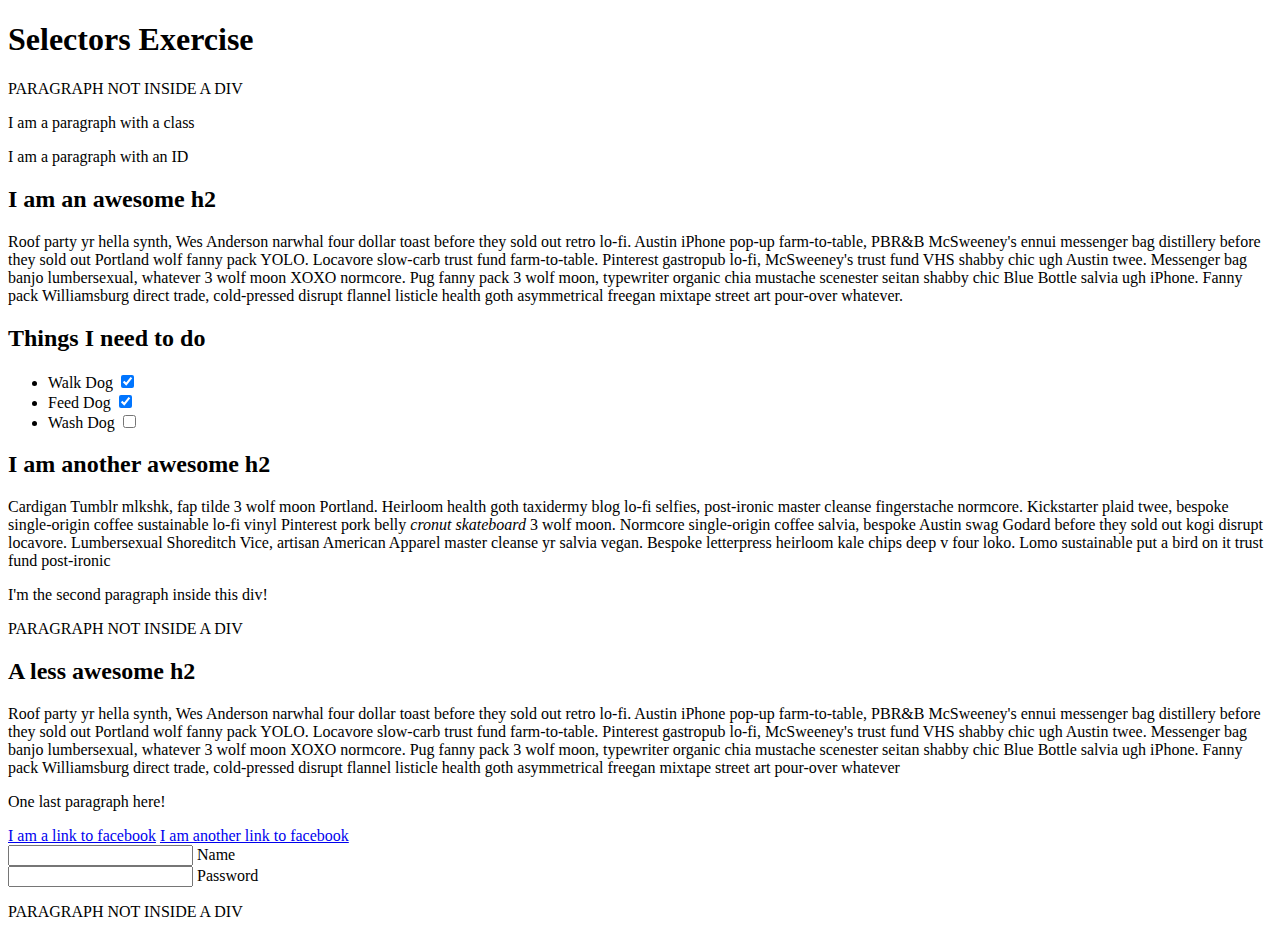
<file: css-uzduotis01/index.html>
<!DOCTYPE html>

<html lang="en">
<head>
	<meta charset="utf-8">
	<meta name="viewport" content="width=device-width, initial-scale=1">
	<title>Page Title</title>
	<link rel="stylesheet" href="assets/css/style.css">
</head>

<body>
	<h1>Selectors Exercise</h1>

	<p>PARAGRAPH NOT INSIDE A DIV</p>

	<div>
		<p class="hello">I am a paragraph with a class</p>
		<p class="special">I am a paragraph with an ID</p>

		<h2>I am an awesome h2</h2>


		<p>Roof party yr hella synth, Wes Anderson narwhal four dollar toast before they sold out retro lo-fi. Austin iPhone pop-up farm-to-table, PBR&B McSweeney's ennui messenger bag distillery before they sold out Portland wolf fanny pack YOLO. Locavore slow-carb trust fund farm-to-table. Pinterest gastropub lo-fi, McSweeney's trust fund VHS shabby chic ugh Austin twee. Messenger bag banjo lumbersexual, whatever 3 wolf moon XOXO normcore. Pug fanny pack 3 wolf moon, typewriter organic chia mustache scenester seitan shabby chic Blue Bottle salvia ugh iPhone. Fanny pack Williamsburg direct trade, cold-pressed disrupt flannel listicle health goth asymmetrical freegan mixtape street art pour-over whatever.</p>

	</div>

	<div>
		<h2>Things I need to do</h2>

		<ul>
			<li>Walk Dog <input type="checkbox" checked> </li>
			<li>Feed Dog <input type="checkbox" checked> </li>
			<li>Wash Dog <input type="checkbox"></li>
		</ul>
	</div>

	<div>
		<h2>I am another awesome h2</h2>

		<p>Cardigan Tumblr mlkshk, fap tilde 3 wolf moon Portland. Heirloom health goth taxidermy blog lo-fi selfies, post-ironic master cleanse fingerstache normcore. Kickstarter plaid twee, bespoke single-origin coffee sustainable lo-fi vinyl Pinterest pork belly <em>cronut skateboard</em> 3 wolf moon. Normcore single-origin coffee salvia, bespoke Austin swag Godard before they sold out kogi disrupt locavore. Lumbersexual Shoreditch Vice, artisan American Apparel master cleanse yr salvia vegan. Bespoke letterpress heirloom kale chips deep v four loko. Lomo sustainable put a bird on it trust fund post-ironic</p>

		<p>I'm the second paragraph inside this div!</p>
	</div>

	<p>PARAGRAPH NOT INSIDE A DIV</p>


	<div>
		<h2>A less awesome h2</h2>

		<p>Roof party yr hella synth, Wes Anderson narwhal four dollar toast before they sold out retro lo-fi. Austin iPhone pop-up farm-to-table, PBR&B McSweeney's ennui messenger bag distillery before they sold out Portland wolf fanny pack YOLO. Locavore slow-carb trust fund farm-to-table. Pinterest gastropub lo-fi, McSweeney's trust fund VHS shabby chic ugh Austin twee. Messenger bag banjo lumbersexual, whatever 3 wolf moon XOXO normcore. Pug fanny pack 3 wolf moon, typewriter organic chia mustache scenester seitan shabby chic Blue Bottle salvia ugh iPhone. Fanny pack Williamsburg direct trade, cold-pressed disrupt flannel listicle health goth asymmetrical freegan mixtape street art pour-over whatever</p>

		<p>One last paragraph here!</p>

		<a href="https://www.facebook.com">I am a link to facebook</a>
		<a href="https://www.facebook.com">I am another link to facebook</a>
		<br>

		<input type="text" name="name" /><label> Name</label><br/>
		<input type="password" name="password" /><label> Password</label><br/>

	</div>

	<p>PARAGRAPH NOT INSIDE A DIV</p>

</body>
</html>
</file>
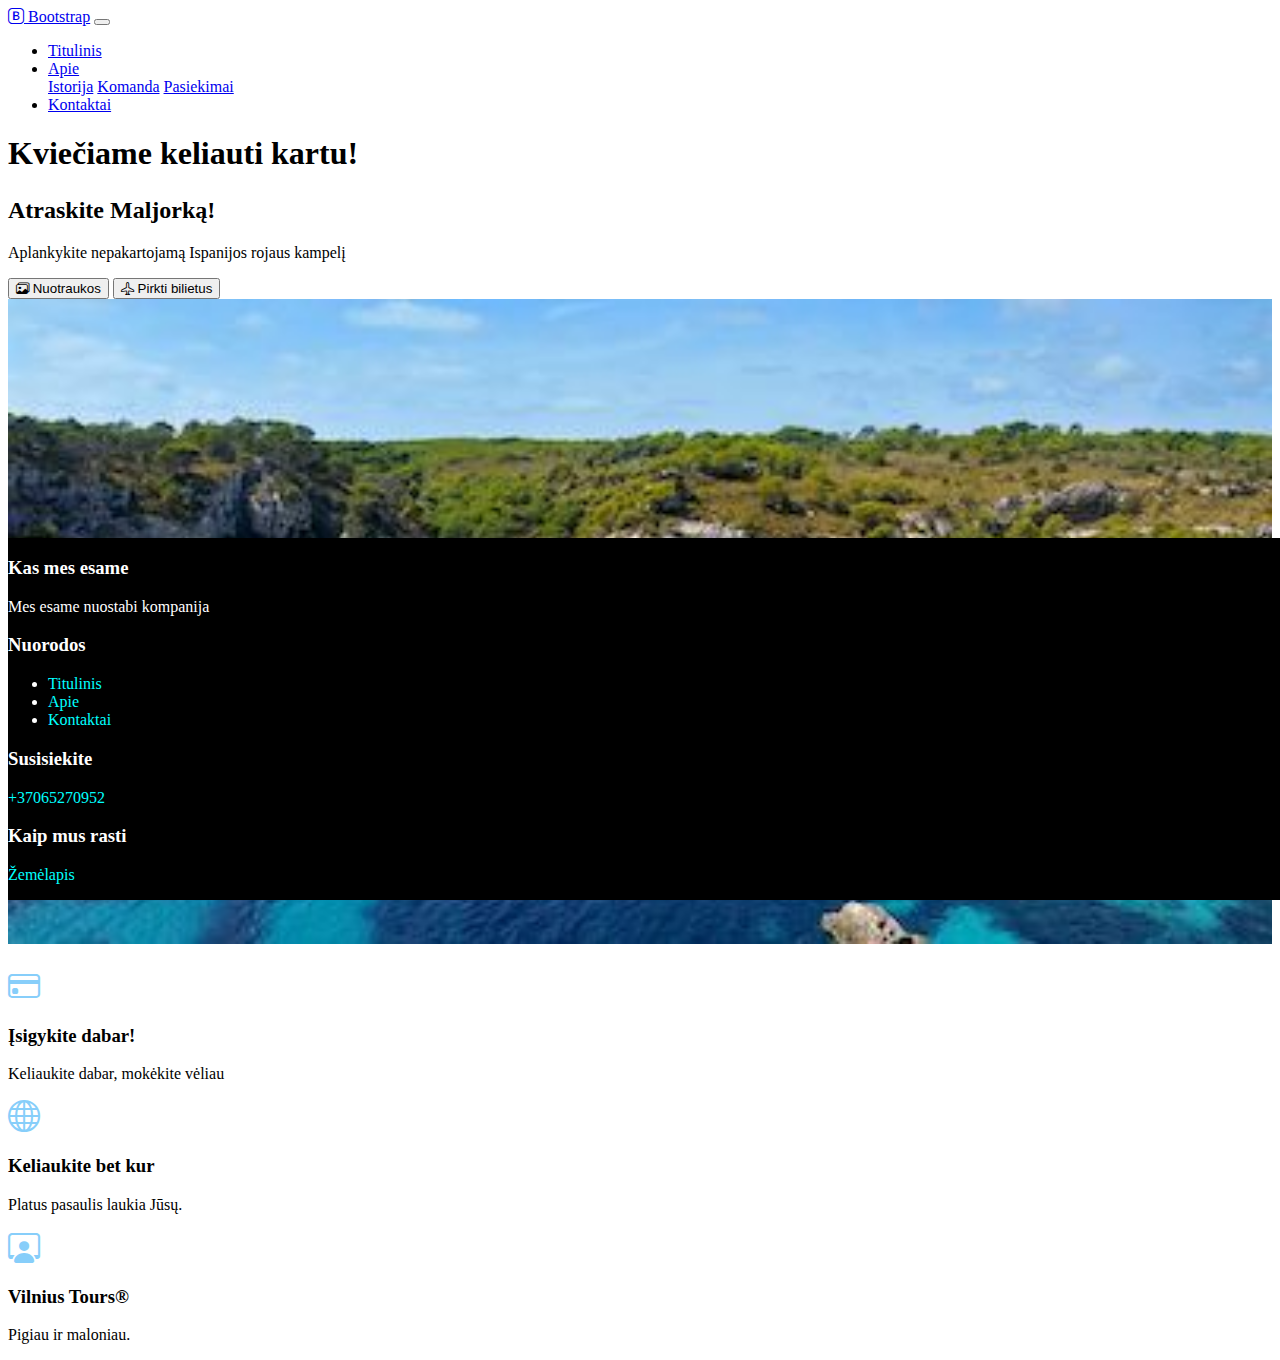
<file: d04/maljorka-galutinis/index.html>
<!DOCTYPE html>
<html lang="en">
<head>
    <meta charset="UTF-8">
    <meta http-equiv="X-UA-Compatible" content="IE=edge">
    <meta name="viewport" content="width=device-width, initial-scale=1.0">
    <link href="https://cdn.jsdelivr.net/npm/bootstrap@5.3.0-alpha1/dist/css/bootstrap.min.css" rel="stylesheet" integrity="sha384-GLhlTQ8iRABdZLl6O3oVMWSktQOp6b7In1Zl3/Jr59b6EGGoI1aFkw7cmDA6j6gD" crossorigin="anonymous">
    <link rel="stylesheet" href="https://cdn.jsdelivr.net/npm/bootstrap-icons@1.10.3/font/bootstrap-icons.css">
    <link rel="stylesheet" href="css/main.css">
    <script src="https://cdn.jsdelivr.net/npm/bootstrap@5.3.0-alpha1/dist/js/bootstrap.bundle.min.js" integrity="sha384-w76AqPfDkMBDXo30jS1Sgez6pr3x5MlQ1ZAGC+nuZB+EYdgRZgiwxhTBTkF7CXvN" crossorigin="anonymous" defer></script>
    <title>Keliaukime kartu</title>
</head>
<body>
    <nav class="navbar navbar-expand-md navbar-light bg-light">
        <div class="container">
            <a class="navbar-brand" href="/"><i class="bi bi-bootstrap"></i> Bootstrap</a>
            <button class="navbar-toggler" data-bs-toggle="collapse" data-bs-target="#navbarNavDropdown" aria-controls="navbarNavDropdown" aria-expanded="false" aria-label="Toggle navigation">
              <span class="navbar-toggler-icon"></span>
            </button>
            <div class="collapse navbar-collapse" id="navbarNavDropdown">
              <ul class="navbar-nav">
                <li class="nav-item active"><a class="nav-link" href="#">Titulinis</a></li>
                <li class="nav-item dropdown">
                  <a class="nav-link dropdown-toggle" href="#" id="navbarDropdownMenuLink" data-bs-toggle="dropdown" aria-haspopup="true" aria-expanded="false">Apie</a>
                  <div class="dropdown-menu" aria-labelledby="navbarDropdownMenuLink">
                    <a class="dropdown-item" href="#">Istorija</a>
                    <a class="dropdown-item" href="#">Komanda</a>
                    <a class="dropdown-item" href="#">Pasiekimai</a>
                  </div>
                </li>
                <li class="nav-item"><a class="nav-link" href="#">Kontaktai</a></li>
              </ul>
            </div>
        </div>
    </nav>
    <div class="container">
        <div class="row">
            <div class="col-md-12">
                <h1>Kviečiame keliauti kartu!</h1>
            </div>           
        </div>
        <div class="row card card-body bg-light">
            <div class="col-md-8">
                <h2>Atraskite Maljorką!</h2>
                <p class="lead">Aplankykite nepakartojamą Ispanijos rojaus kampelį</p>
                <button class="btn btn-lg btn-info"><i class="bi bi-images"></i> Nuotraukos</button>
                <button class="btn btn-lg btn-danger"><i class="bi bi-airplane"></i> Pirkti bilietus</button>
            </div>
            <div class="col-md-4 d-none d-md-block">
                <img src="images/mallorca.jpeg" alt="Stunning Mallorca">
            </div>
        </div>
        <div class="row features">
            <div class="col-sm-4 col-12 text-center">
                <i class="bi bi-credit-card"></i> 
                <h3>Įsigykite dabar!</h3>
                <p>Keliaukite dabar, mokėkite vėliau</p>
            </div>
            <div class="col-sm-4 col-6 text-center">
                <i class="bi bi-globe"></i> 
                <h3>Keliaukite bet kur</h3>
                <p>Platus pasaulis laukia Jūsų.</p>                
            </div>
            <div class="col-sm-4 col-6 text-center">
                <i class="bi bi-person-workspace"></i> 
                <h3>Vilnius Tours&reg;</h3>
                <p>Pigiau ir maloniau.</p>                
            </div>
        </div>
    </div>
    <div class="container-fluid footer">
        <div class="container">
            <div class="row">
                <div class="col">
                    <h3>Kas mes esame</h3>
                    <p>Mes esame nuostabi kompanija</p>
                </div>
                <div class="col">
                    <h3>Nuorodos</h3>
                    <ul class="list-unstyled">
                        <li><a href="index.html">Titulinis</a></li>
                        <li><a href="apie.html">Apie</a></li>
                        <li><a href="kontaktai.html">Kontaktai</a></li>
                    </ul>
                </div>
                <div class="col">
                    <h3>Susisiekite</h3>
                    <p><a href="tel:0037065270952">+37065270952</a></p>
                </div>
                <div class="col">
                    <h3>Kaip mus rasti</h3>
                    <p><a href="https://maps.google.com" target="_blank">Žemėlapis</a></p>
                </div>
            </div>
        </div>
    </div>
</body>
</html>
</file>
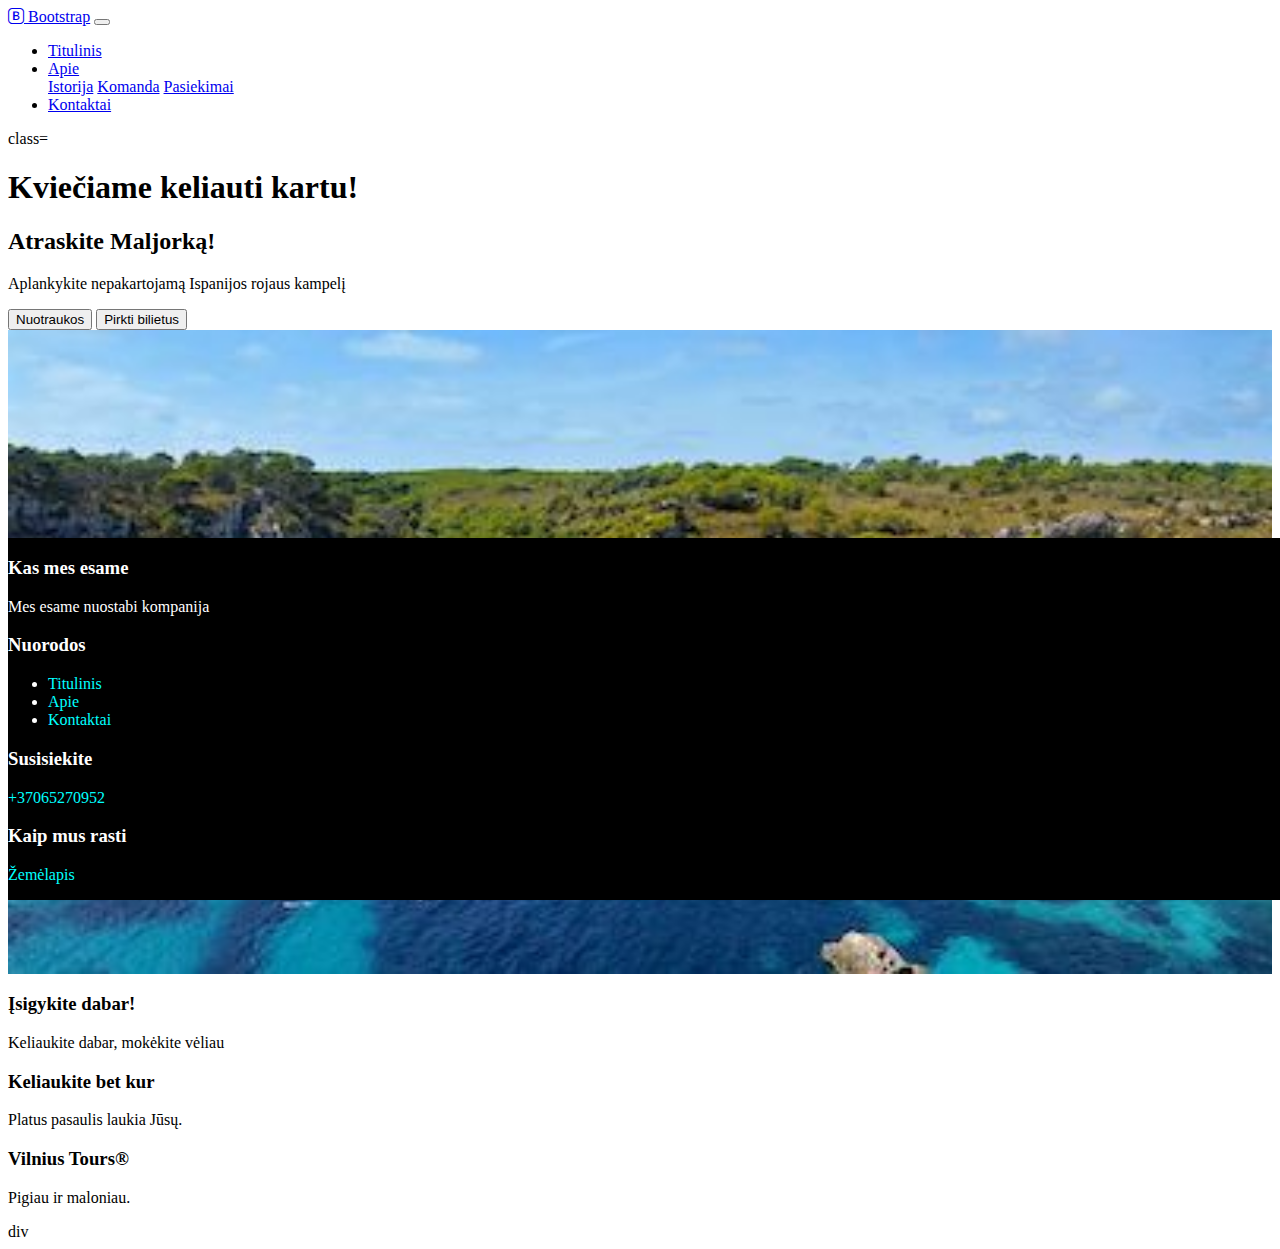
<file: d04/maljorka-pradinis/index.html>
<!DOCTYPE html>
<html lang="en">
<head>
    <meta charset="UTF-8">
    <meta http-equiv="X-UA-Compatible" content="IE=edge">
    <meta name="viewport" content="width=device-width, initial-scale=1.0">
    <link href="https://cdn.jsdelivr.net/npm/bootstrap@5.3.0-alpha1/dist/css/bootstrap.min.css" rel="stylesheet" integrity="sha384-GLhlTQ8iRABdZLl6O3oVMWSktQOp6b7In1Zl3/Jr59b6EGGoI1aFkw7cmDA6j6gD" crossorigin="anonymous">
    <link rel="stylesheet" href="https://cdn.jsdelivr.net/npm/bootstrap-icons@1.10.3/font/bootstrap-icons.css">
    <link rel="stylesheet" href="css/main.css">
    <script src="https://cdn.jsdelivr.net/npm/bootstrap@5.3.0-alpha1/dist/js/bootstrap.bundle.min.js" integrity="sha384-w76AqPfDkMBDXo30jS1Sgez6pr3x5MlQ1ZAGC+nuZB+EYdgRZgiwxhTBTkF7CXvN" crossorigin="anonymous"></script>
    <title>Keliaukime kartu</title>
</head>
<body>
    <nav class="navbar navbar-expand-md navbar-light bg-light">
        <div class="container">
            <a class="navbar-brand" href="/"><i class="bi bi-bootstrap"></i> Bootstrap</a>
            <button class="navbar-toggler" data-bs-toggle="collapse" data-bs-target="#navbarNavDropdown" aria-controls="navbarNavDropdown" aria-expanded="false" aria-label="Toggle navigation">
              <span class="navbar-toggler-icon"></span>
            </button>
            <div class="collapse navbar-collapse" id="navbarNavDropdown">
              <ul class="navbar-nav">
                <li class="nav-item active"><a class="nav-link" href="#">Titulinis</a></li>
                <li class="nav-item dropdown">
                  <a class="nav-link dropdown-toggle" href="#" id="navbarDropdownMenuLink" data-bs-toggle="dropdown" aria-haspopup="true" aria-expanded="false">Apie</a>
                  <div class="dropdown-menu" aria-labelledby="navbarDropdownMenuLink">
                    <a class="dropdown-item" href="#">Istorija</a>
                    <a class="dropdown-item" href="#">Komanda</a>
                    <a class="dropdown-item" href="#">Pasiekimai</a>
                  </div>
                </li>
                <li class="nav-item"><a class="nav-link" href="#">Kontaktai</a></li>
              </ul>
            </div>
        </div>
    </nav>
    <div class="container">
        <div class="row">
        <div> class=<col-md-12>
            <h1>Kviečiame keliauti kartu!</h1>
        </div>
    </div>
    <div class="rowcard-body bg-light">
    <div class="col-md-8"></div>
    <h2>Atraskite Maljorką!</h2>
    <p>Aplankykite nepakartojamą Ispanijos rojaus kampelį</p>
    <button class="btn-lg-info">Nuotraukos</button>
    <button class="btn-lg-danger">Pirkti bilietus</button>
    </div>  
    <div class="col-md-4 d-none d-md-block">
        <img src="images/mallorca.jpeg" alt="Stunning Mallorca">
    </div> 
</div>
<div class="row features">
    <div class="col-sm-4 col-12 text-center">
        <h3>Įsigykite dabar!</h3>
        <p>Keliaukite dabar, mokėkite vėliau</p>
    </div>
</div>
<div class="col-sm-4 col-6 text-center">
    <h3>Keliaukite bet kur</h3>
    <p>Platus pasaulis laukia Jūsų.</p>
</div>
<div class="col-sm-4 col-6 text-center">
    <h3>Vilnius Tours&reg;</h3>
    <p>Pigiau ir maloniau.</p>
     </div>  
   </div>
   </body>div
</div>
<div class="container-fluid footer">
    <div class="container">
        <div class="row">
            <div class="col">
                <h3>Kas mes esame</h3>
                <p>Mes esame nuostabi kompanija</p>
            </div>
            <div class="col">
                <h3>Nuorodos</h3>
                <ul class="list-unstyled">
                    <li><a href="index.html">Titulinis</a></li>
                    <li><a href="apie.html">Apie</a></li>
                    <li><a href="kontaktai.html">Kontaktai</a></li>
                </ul>
            </div>
            <div class="col">
                <h3>Susisiekite</h3>
                <p><a href="tel:0037065270952">+37065270952</a></p>
            </div>
            <div class="col">
                <h3>Kaip mus rasti</h3>
                <p><a href="https://maps.google.com" target="_blank">Žemėlapis</a></p>
            </div>
        </div>
    </div>

</body>
</html>
</file>
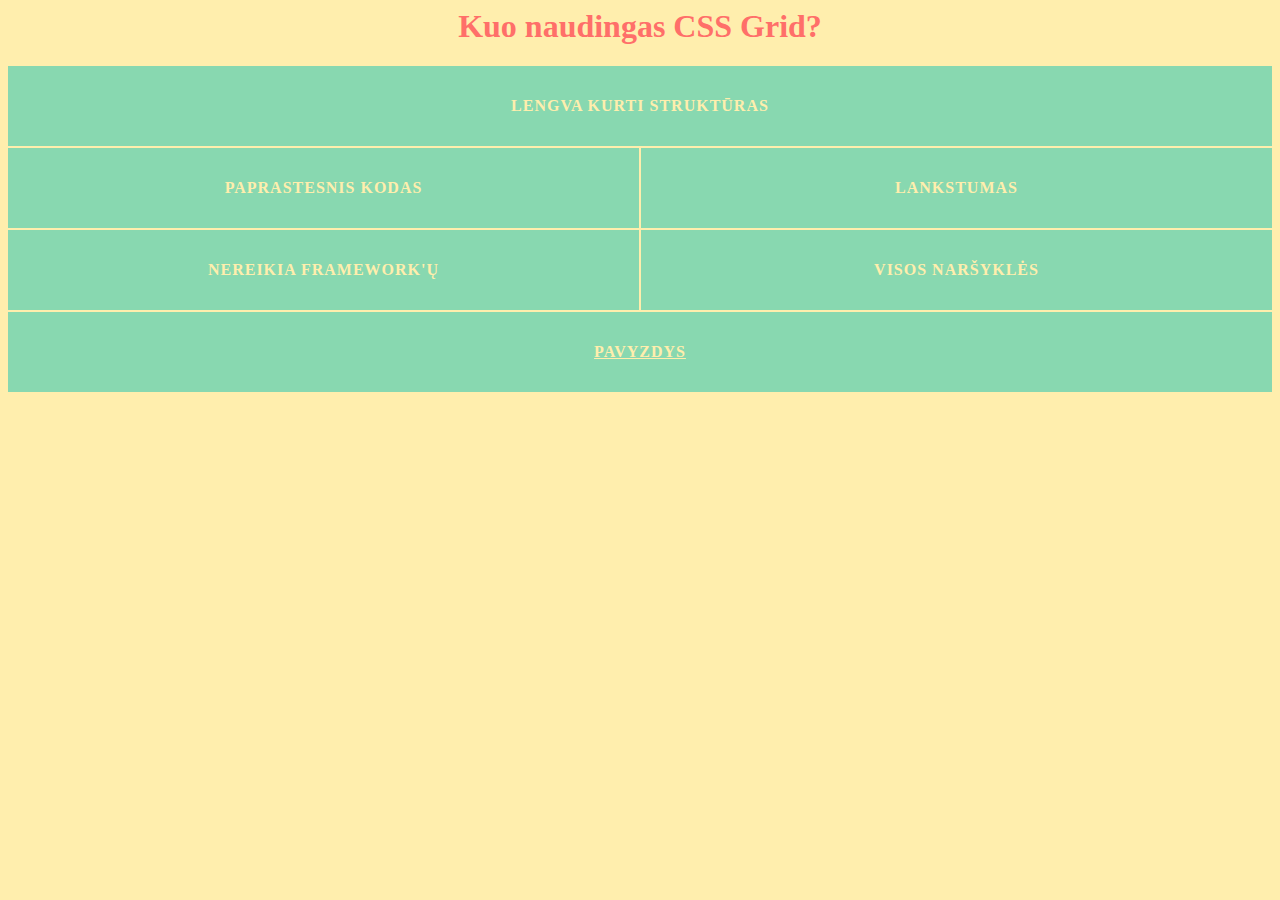
<file: d04/css-grid/01intro/index.html>
<html>
    <head>
        <link rel="stylesheet" href="style.css">
    </head>
    <body>
        <h1>Kuo naudingas CSS Grid?</h1>
        <ul class="list">
            <li>Lengva kurti struktūras</li>
            <li>Paprastesnis kodas</li>
            <li>Lankstumas</li>
            <li>Nereikia framework'ų</li>
            <li>Visos naršyklės</li>
            <li><a href="pvz.html">Pavyzdys</a></li>
        </ul>
    </body>
</html>
</file>
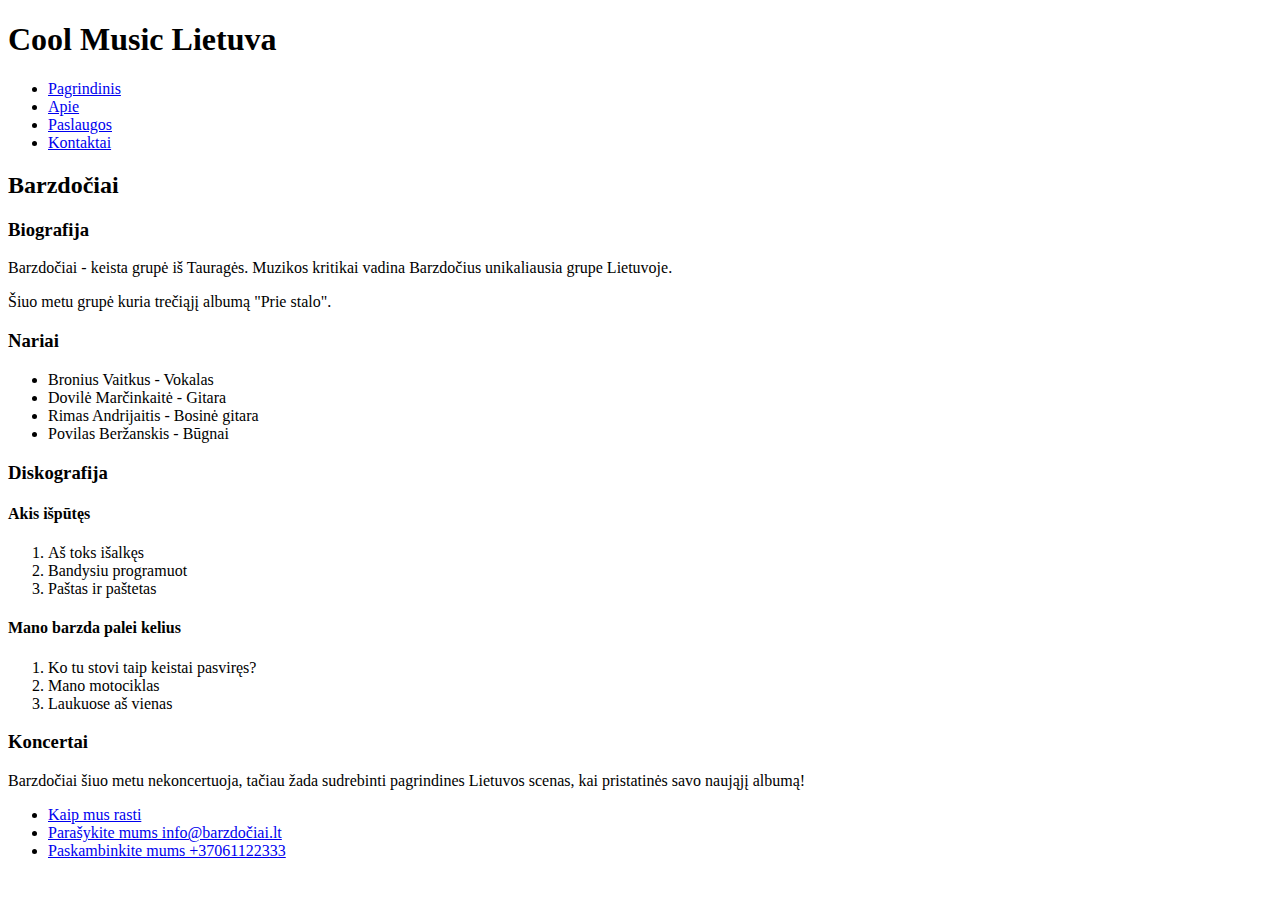
<file: d02/uzduotis01.html>
<!--Užduotis 1: Jus įdarbino muzikos įrašų agentūra Cool Music Lietuva. Kol kas jie turi tik 2 grupes, tačiau jie auga, tad pradėkim. 

1. Teisingai užrašyk doctype, head ir body dalis - įsitikink, kad jų atidarymas ir uždarymas yra teisingose vietose.

2. head dalyje užrašyk charset, viewport, title, description žymes. 

3. Cool Music Lietuva - įmonės pavadinimas yra svarbiausias tekstas šiam puslapiui. Panaudok atitinkamą žymę šiam pavadinimui. Grupės Barzdočiai pavadinimas yra antras pagal svarbą tekstas. Panaudok atitinkamą žymę šiam pavadinimui.

4. Dalys Biografija, Nariai, Diskografija ir Koncertai yra trečios pagal svarbą. Panaudok atitinkamą žymę šiems pavadinimams. Grupė išleido du albumus: Akis išpūtęs ir Mano barzda palei kelius. Pažymėk jų pavadinimus h4 žyme.

5. Panaudok teisingą žymę dviem biografijos paragrafams bei paragrafui apie koncertus. 

6. Panaudok teisingas žymes grupės narių sąrašui ir dainų sąrašams abiejuose albumuose.

Užduotis 2: įsivaizduok, kad mūsų root kataloge yra keturi failai: index.html, apie.html, paslaugos.html ir kontaktai.html 

7. Tarp įmonės ir grupės pavadinimų sukurk nuorodas kiekvienam iš šių puslapių, kad jie atsidarytų tam pačiam lange. Šias nuorodas įtrauk į ul sąrašą.

8. Puslapio apačioje sukurk nuorodą į maps.google.com, kuri atsidarytų naujam lange. Nuorodos tekstas turėtų būti: Kaip mus rasti

9. Užrašyk nuorodą į el. paštą info@barzdociai.lt

10. Užrašyk telefono numerį 861122333 taip, kad paspaudus šią nuorodą telefone būtų galima paskambinti. -->
<!DOCTYPE html>
<html lang="">

<head>
    <meta charset="utf-8">
    <meta name="viewport" content="width=device-width, initial-scale=1.0">
    <title>Grupė - Barzdočiai</title>
    <link rel="stylesheet" href="css/style.css">
</head>

<body>
    <h1>Cool Music Lietuva</h1>

    <nav>
        <ul>
            <li><a href="index.html">Pagrindinis</a></li>
            <li><a href="apie.html">Apie</a></li>
            <li><a href="paslaugos.html">Paslaugos</a></li>
            <li><a href="contacts.html">Kontaktai</a></li>
        </ul>
    </nav>
    
    <h2>Barzdočiai</h2>

    <h3>Biografija</h3>

    <p>Barzdočiai - keista grupė iš Tauragės. Muzikos kritikai vadina Barzdočius unikaliausia grupe Lietuvoje.</p>

    <p>Šiuo metu grupė kuria trečiąjį albumą "Prie stalo".</p>



    <h3>Nariai</h3>

    <ul>
        <li>Bronius Vaitkus - Vokalas</li>
        <li>Dovilė Marčinkaitė - Gitara</li>
        <li>Rimas Andrijaitis - Bosinė gitara</li>
        <li>Povilas Beržanskis - Būgnai</li>
    </ul>

    <h3>Diskografija</h3>

    <h4>Akis išpūtęs</h4>

    <ol start=1>
        <li>Aš toks išalkęs</li>
        <li>Bandysiu programuot</li>
        <li>Paštas ir paštetas</li>
    </ol>

    <h4>Mano barzda palei kelius</h4>

    <ol start=1>
        <li>Ko tu stovi taip keistai pasviręs?</li>
        <li>Mano motociklas</li>
        <li>Laukuose aš vienas</li>
    </ol>

    <h3>Koncertai</h3>

    <p>Barzdočiai šiuo metu nekoncertuoja, tačiau žada sudrebinti pagrindines Lietuvos scenas, kai pristatinės savo naująjį
        albumą!</p>
    
    <nav>
        <ul id="contacts">
            <li><a href="http://maps.google.com"target="_blank">Kaip mus rasti</a></li>
            <li><a href="mailto:info@barzdociai.lt">Parašykite mums info@barzdočiai.lt</a></li>
            <li><a href="tel. +37061122333.html">Paskambinkite mums +37061122333</a></li>
        </ul>
    </nav>
</body>

</html>
</file>
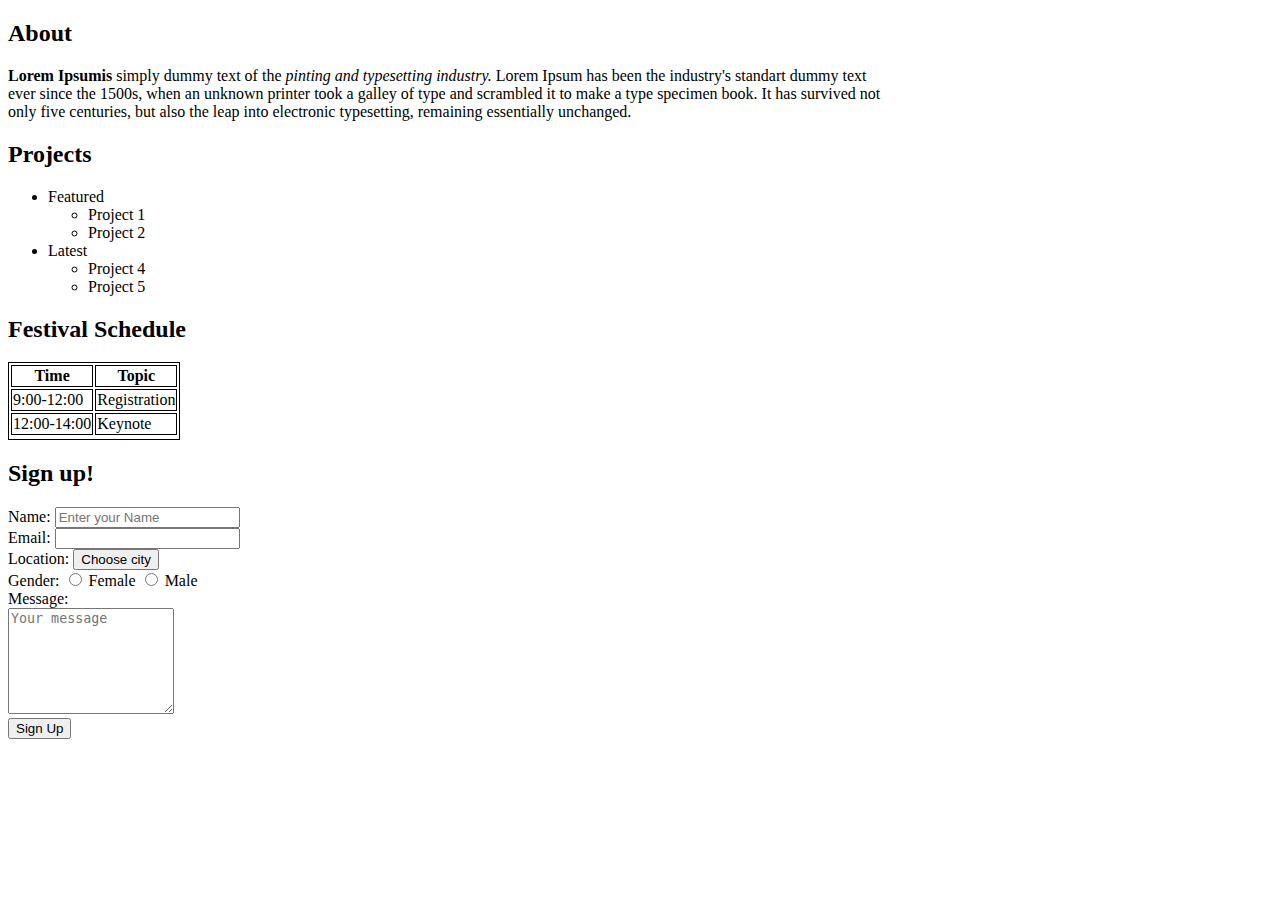
<file: d02/uzduotis02.html>
<!DOCTYPE html>
<html lang="en">
<head>
    <meta charset="UTF-8">
    <meta http-equiv="X-UA-Compatible" content="IE=edge">
    <meta name="viewport" content="width=device-width, initial-scale=1.0">
    <title>Vilnius Coding School</title>
    <style>
        table, th, td {
          border: 1px solid black;
        }
        </style>
</head>
<body>
    <!--Description start-->
    <h2>About</h2>
    <div>
        <p><b>Lorem Ipsumis</b> simply dummy text of the <i>pinting and typesetting industry.</i> Lorem Ipsum has been the industry's standart dummy text <br>
          ever since the 1500s, when an unknown printer took a galley of type and scrambled it to make a type specimen book. It has survived not <br>
          only five centuries, but also the leap into electronic typesetting, remaining essentially unchanged.</p>
    </div>

    <!--Description end-->

    <h2>Projects</h2>
    <ul>
        <li>Featured</li>
        <ul>
            <li>Project 1</li>
            <li>Project 2</li>
        </ul>
        <li>Latest</li>
        <ul>
            <li>Project 4</li>
            <li>Project 5</li>
        </ul>
    </ul>
    
        
    <h2>Festival Schedule</h2>
    
       
        <table>
          <tr>
            <th>Time</th> 
              
            <th>Topic</th> 
            
          </tr>
          <tr>
            <td>9:00-12:00</td>  
            <td>Registration</td>      
          </tr>  
          <tr>
            <td>12:00-14:00</td>
            <td>Keynote</td>
          </tr>
          <tr>
          </tr>
        </table>

    <h2>Sign up!</h2>
    <form>
        
    Name: <input type="text" name="name" placeholder="Enter your Name"> <br>
    Email: <input type="text" name="email" plaeceholder="Enter your Email"><br>
    Location: <input type="button" value="Choose city" placeholder="Choose city" size="10">
    <br>
    Gender: <input type="radio" id="moteris" name="moteris" value="Female">
    <label for="moteris"> Female</label>
    <input type="radio" name="gender" value="Male"> Male<br>
    Message: <br>
    <textarea name="message" placeholder="Your message" style="width:160px; height: 100px;"></textarea><br>
    <input type="button" value="Sign Up">

        

    
    </form>
</body>
</html>
</file>
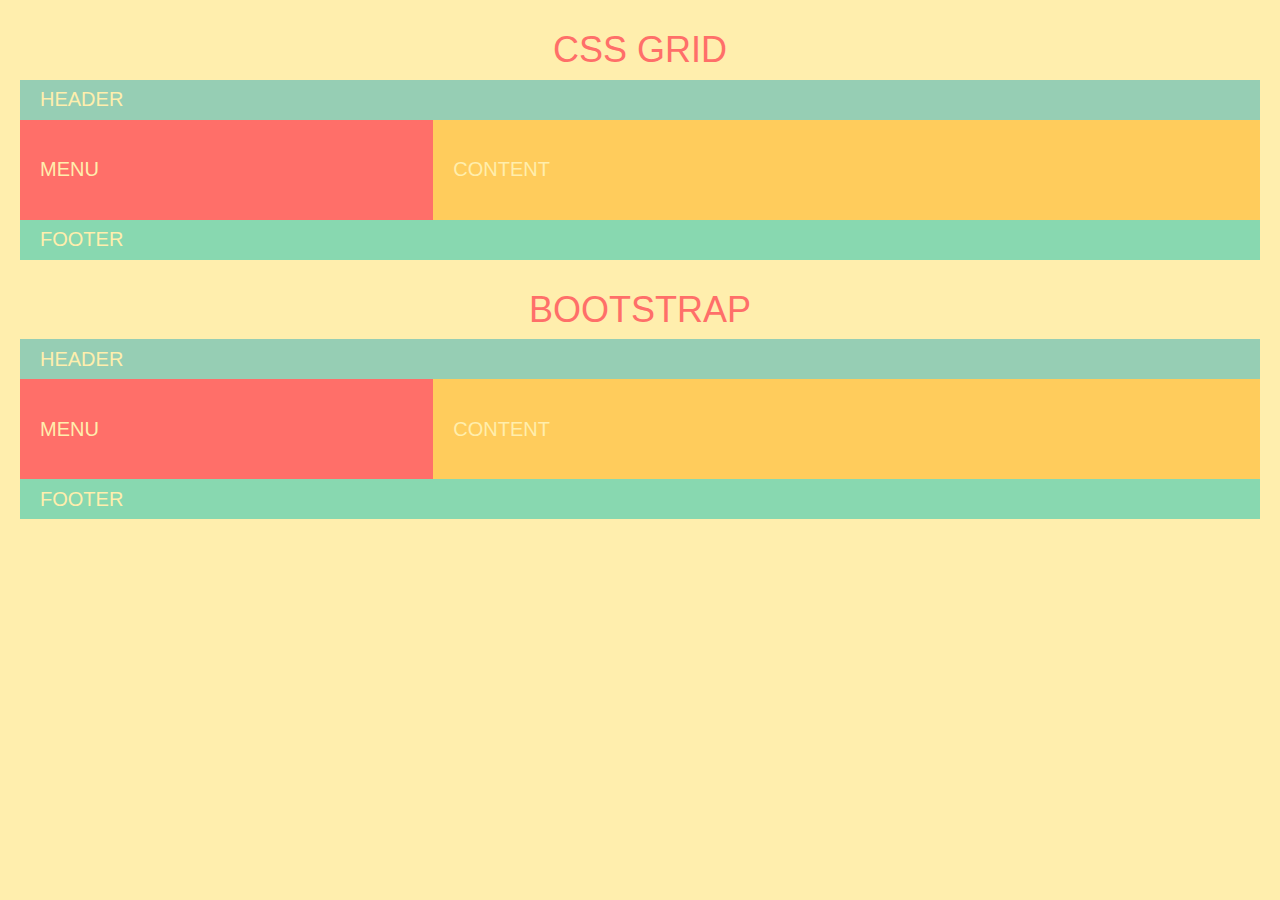
<file: d04/css-grid/01intro/pvz.html>
<html>
    <head>
        <link rel="stylesheet" href="basic.css">
        <link rel="stylesheet" href="pvz.css">
        <link rel="stylesheet" href="https://maxcdn.bootstrapcdn.com/bootstrap/3.3.7/css/bootstrap.min.css">
        <script src="https://ajax.googleapis.com/ajax/libs/jquery/3.2.1/jquery.min.js"></script>
        <script src="https://maxcdn.bootstrapcdn.com/bootstrap/3.3.7/js/bootstrap.min.js"></script>
    </head>
    <body>
        
        <!-- CSS Grid -->
        <h1 class="title">CSS Grid</h1>
        <div class="wrapper">
            <div class="header">Header</div>
            <div class="menu">Menu</div>
            <div class="content">Content</div>
            <div class="footer">Footer</div>
        </div>
    
        <!-- Bootstrap -->
        <h1 class="title">Bootstrap</h1>
        <div class="row">
            <div class="col-xs-12 header">
                Header
            </div>
        </div>
        <div class="row">
            <div class="col-xs-4 menu">
                Menu
            </div>
            <div class="col-xs-8 content">
                Content
            </div>
        </div>
        <div class="row">
            <div class="col-xs-12 footer">
                Footer
            </div>
        </div>

    </body>
</html>
</file>
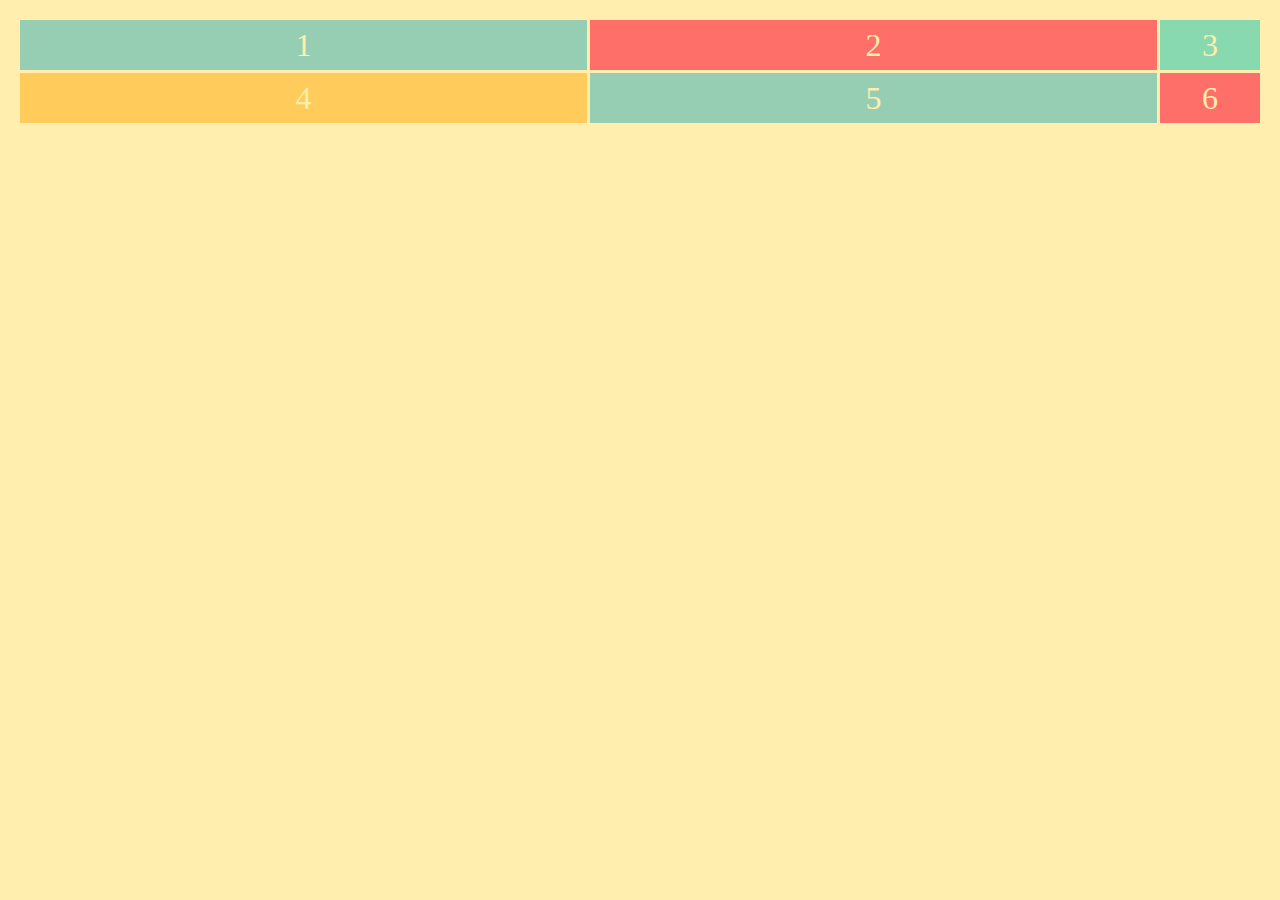
<file: d04/css-grid/02paskaita/1.html>
<html>
    <head>
        <link rel="stylesheet" href="1.css">
        <style>
            .container {
                display:grid;
                grid-template-columns:auto auto 100px;
                grid-template-rows:50px 50px;
                grid-gap:3px;
            }
        </style>
    </head>
    <body>
        <div class="container">
            <div>1</div>
            <div>2</div>
            <div>3</div>
            <div>4</div>
            <div>5</div>
            <div>6</div>
        </div>
    </body>
</html>
</file>
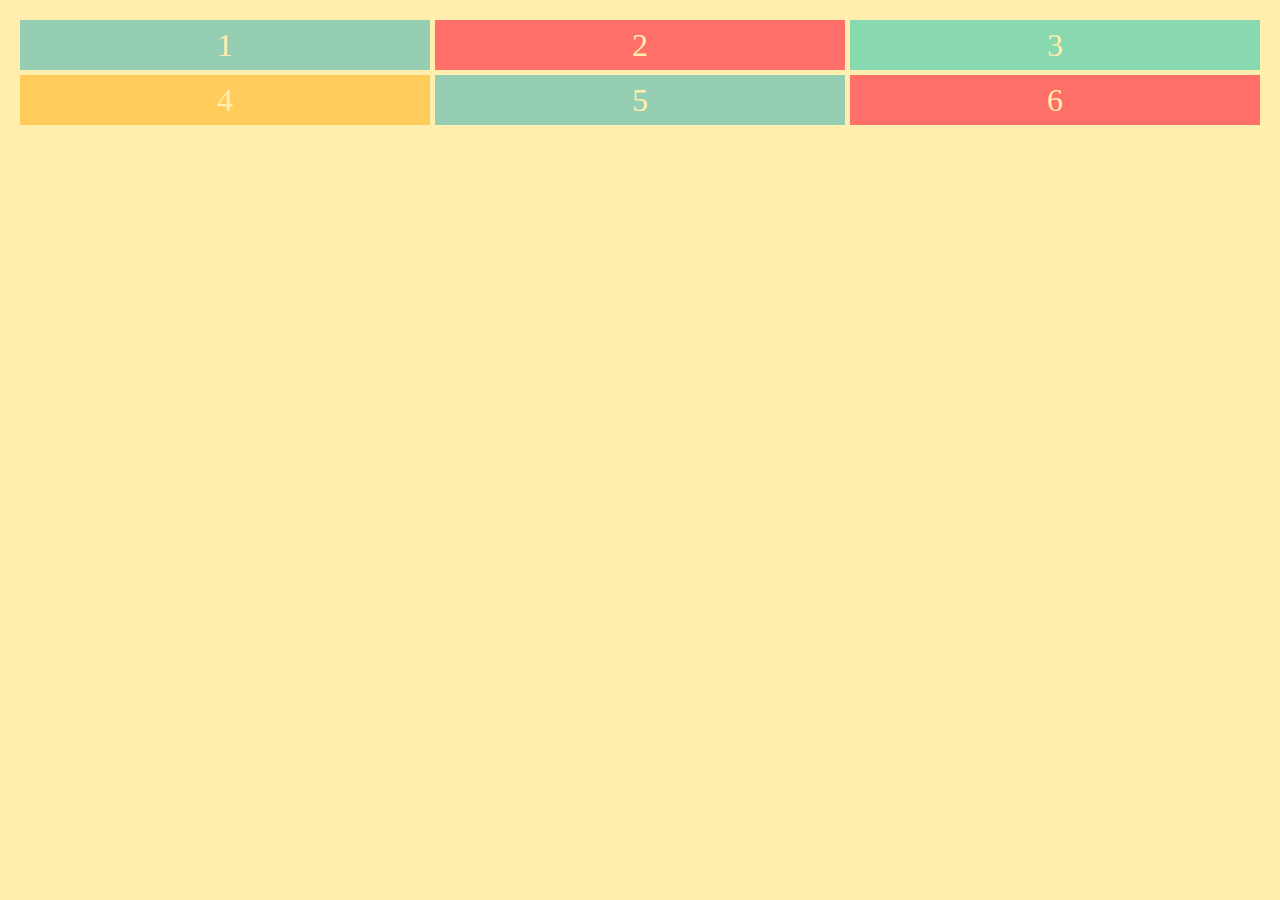
<file: d04/css-grid/02paskaita/2.html>
<html>
    <head>
        <link rel="stylesheet" href="1.css">
        <link rel="stylesheet" href="2.css">
    </head>
    <body>
        <div class="container">
            <div>1</div>
            <div>2</div>
            <div>3</div>
            <div>4</div>
            <div>5</div>
            <div>6</div>
        </div>
    </body>
</html>
</file>
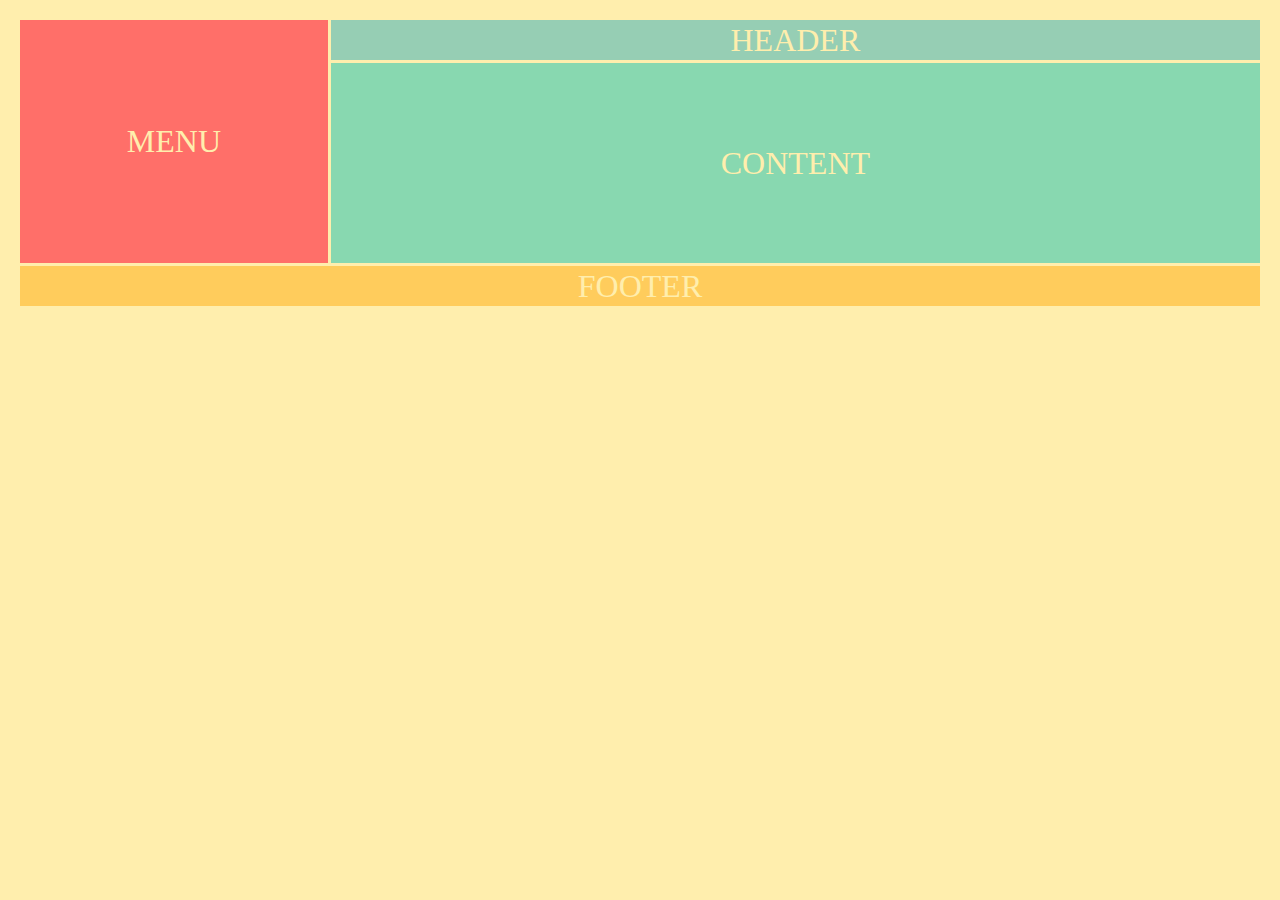
<file: d04/css-grid/02paskaita/3.html>
<html>
    <head>
        <link rel="stylesheet" href="1.css">
        <link rel="stylesheet" href="3.css">
    </head>
    <body>
        <div class="container">
            <div class="header">Header</div>
            <div class="menu">Menu</div>
            <div class="content">Content</div>
            <div class="footer">Footer</div>
        </div>
    </body>
</html>
</file>
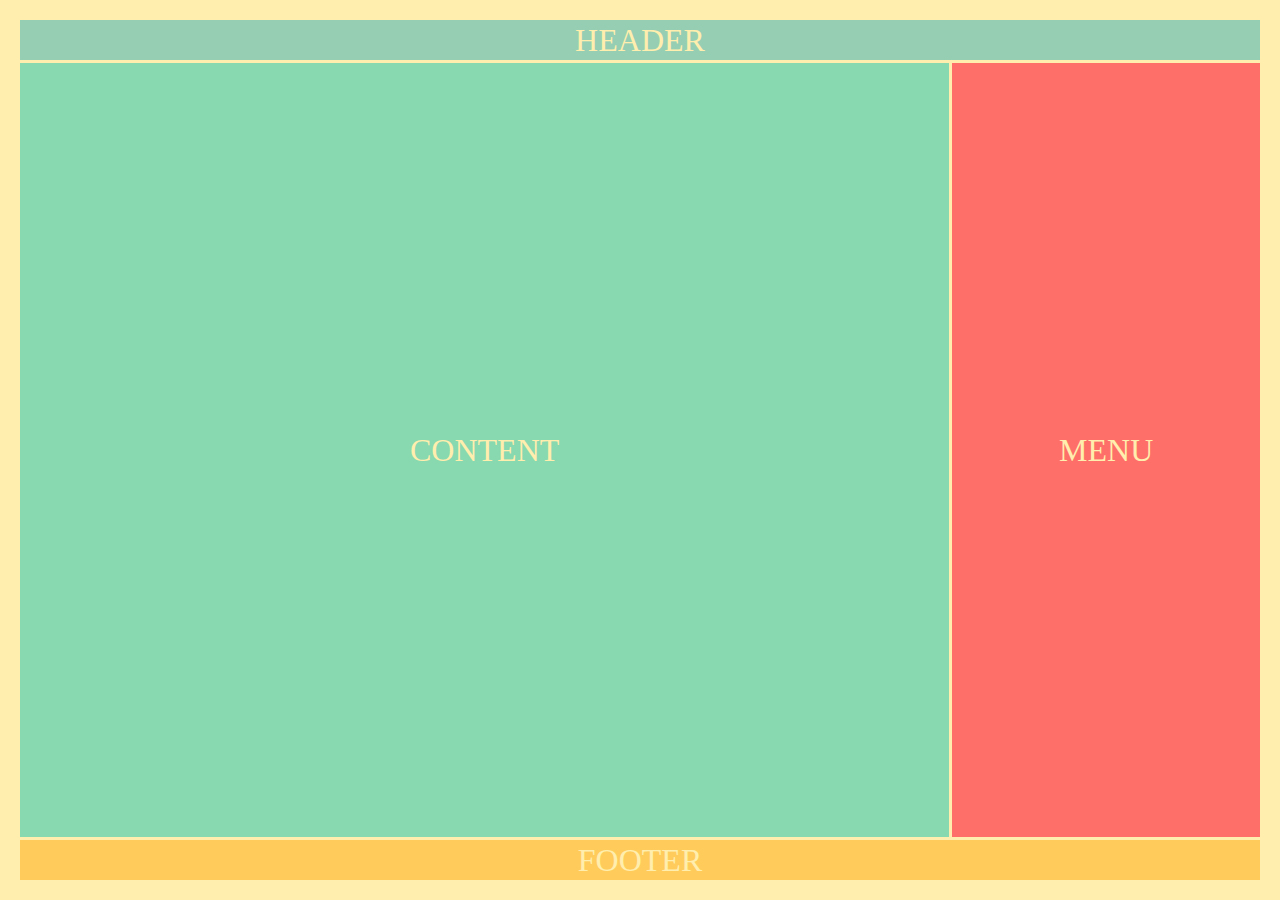
<file: d04/css-grid/02paskaita/4.html>
<html>
    <head>
        <link rel="stylesheet" href="1.css">
        <link rel="stylesheet" href="4.css">
    </head>
    <body>
        <div class="container">
            <div class="header">HEADER</div>
            <div class="menu">MENU</div>
            <div class="content">CONTENT</div>
            <div class="footer">FOOTER</div>
        </div>
    </body>
</html>
</file>
<file: css-uzduotis01/assets/css/style.css>
/* Pritaikyk CSS stiliu siems HTML elementams. 
KEISTI HTML NEGALIMA. RASOME TIK CSS! 

/* Pakeisti <body> elemento fonine spalva i #bdc3c7*/


/* Pakeisti <h1> elemento spalva i #9b59b6*/


/* Pakeisti visu <h2> elementu spalva i orange */


/* Pakeisti visu <li> elementu spalva i melyna, HEX koda pasirinkite savo (Google colorpicker)*/ 


/* Pakeisti kiekvieno paragrafo fona i geltona*/


/*Visi input turi buti su remeliu (border: 3px solid red;)*/


/* Visi elementai su klase 'hello', turi balta fona*/


/* Elementas su klase 'special' yra su 2px melynu remeliu, spalvos koda pasirinkite savo (border: 3px solid #XXXXXX;)*/


/*Visu <p> kurie yra <div> viduje, srifto dydis yra 25px (font-size: 25px)*/


/*BONUS UZDUOTYS*/
/* gali reiketi google pagalbos*/

/*<input> elementai su type="text" atributu turi pilka fona*/


/* Abu <p> kurie yra trecio <div> viduje, turi ruzava fona*/


/* Label elementu tekstas yra rasomas didziosiomis raidemis*/


/* Pirmoji raide elementuose su klase "special" yra zalios spalvos ir 100px dydzio*/


/* h1 elementu spalva pasikecia i melyna, kai ant ju uzvedama pele */


/* Aplankytos nuorodos <a> yra pilkos spalvos */
</file>
<file: d04/maljorka-galutinis/css/main.css>
.features .bi {
    font-size:32px;
    color:lightskyblue;
}

.footer {
    background-color:#000;
    color:#fff;
    position:fixed;
    bottom:0;
    width:100%;
}

.footer a {
    color: aqua;
    text-decoration:none;
}

.footer a:hover {
    color:#fff;
}

.card {
    flex-direction:row;
    margin:25px 0;
}

img {
    display:block;
    width:100%;
}

#navbarNavDropdown {
    justify-content: flex-end;
}
</file>
<file: d04/maljorka-pradinis/css/main.css>
.features .bi {
    font-size:25px;
    color:lightskyblue
}
.footer {
    background-color:#000;
    color:#fff;
    position:fixed;
    bottom:0;
    width:100%;
}

.footer a {
    color: aqua;
    text-decoration:none;
}

.footer a:hover {
    color:#fff;
}

.card {
    flex-direction:row;
    margin:25px 0;
}

img {
    display:block;
    width:100%;
}

#navbarNavDropdown {
    justify-content: flex-end;
}
</file>
<file: d04/css-grid/01intro/style.css>
h1 {
    color: #ff6f69;
    text-align: center; 
}

ul {
    list-style-type: none;
    padding-left: 0;
}

.list {
    padding-left: 0;
    display: grid;
    grid-gap: 2px;
    grid-template-columns: 1fr 1fr;
    grid-auto-rows: 80px;
}

.list :nth-child(1) {
    grid-column: 1/ span 2;
}

.list :nth-child(6) {
    grid-column: 1/ span 2;
}

li:hover {
    background-color: #ff6f69;	
}

a {
    color: #ffeead;
}

li {
    background-color: #88d8b0;
    display: flex;
    align-items: center;
    justify-content: center;
    color: 	#ffeead;
    font-weight: 800;
    letter-spacing: 1px;
    text-transform: uppercase;
}

html, body {
    background: #ffeead;
}
</file>
<file: d02/css/style.css>
.class {
    color:blue;
}
</file>
<file: d04/css-grid/01intro/basic.css>
/* basic styling */
html, body  {
    background: #ffeead !important;
}

.header {
    background-color: #96ceb4;	
}

.menu {
    background-color: #ff6f69;
}

.content {
    background-color: #ffcc5c;
}

.footer {
    background-color: #88d8b0;
}

.title {
    color: #ff6f69;
    background-color: #ffeead;
    text-align: center;
    padding: 30px 0 10px;
    margin: 0px
}

.wrapper > div {
    padding-left: 20px;
    color: #ffeead;
    display: flex;
    align-items: center;
    font-size: 20px;
}

.row > div {
    padding-left: 20px;
    color: #ffeead;
    display: flex;
    align-items: center;
    font-size: 20px;
}

.row > .content  {
    height: 100px;
}

html {
    padding: 0 10px;
    margin: 0 10px;
    text-transform:uppercase;
}

body > .row {
    margin: 0px;
}

.row > .menu  {
    height: 100px;
}

.row > .header {
    height: 40px;
}

.row > .footer {
    height: 40px;
}
</file>
<file: d04/css-grid/01intro/pvz.css>
.wrapper {
    display: grid;
    grid-template-columns: repeat(12, 1fr);
    grid-template-rows: 40px 100px 40px;
}

.header {
    grid-column: span 12;
}

.menu {
    grid-column: span 4;
}

.content {
    grid-column: span 8;
}

.footer {
    grid-column: span 12;
}

@media screen and (max-width: 650px) {
    .header {
        grid-column: span 6;
    }
    
    .menu {
        grid-row: 1;
        grid-column: span 6;
    }
    
    .content {
        grid-column: span 12;
    }
}
</file>
<file: d04/css-grid/02paskaita/1.css>
html, body {
    background-color: #ffeead;
    margin: 10px;
}

.container > div {
    display: flex;
    justify-content: center;
    align-items: center;
    font-size: 2em;
    color: #ffeead;
    text-transform: uppercase;
}

.container > div:nth-child(1n) {
    background-color: #96ceb4;	
}

.container > div:nth-child(3n) {
    background-color: #88d8b0;
}

.container > div:nth-child(2n) {
    background-color: #ff6f69;
}

.container > div:nth-child(4n) {
    background-color: #ffcc5c;
}
</file>
<file: d04/css-grid/02paskaita/2.css>
.container {
    display: grid;
    grid-template: repeat(2, 50px) / repeat(3, 1fr);  
    grid-gap: 5px;
}
</file>
<file: d04/css-grid/02paskaita/3.css>
.container {
    display: grid;
    grid-gap: 3px;
    grid-template-columns: repeat(12, 1fr);
    grid-template-rows: 40px 200px 40px;
}

.header {
 grid-column:4/-1;  
}

.menu {
    grid-column:1/span 3;
    grid-row:1/span 2;
}

.content {
    grid-column:4/-1;
}

.footer {
    grid-column:1/-1;
}
</file>
<file: d04/css-grid/02paskaita/4.css>
.container {
    height: 100%;
    display: grid;
    grid-gap: 3px;
   grid-template-columns:repeat(12,1fr);
   grid-template-rows:40px auto 40px;
   grid-template-areas:
   "h h h h h h h h h h h h"
   "c c c c c c c c c m m m"
   "f f f f f f f f f f f f";
}

.header {
   grid-area: h;
}

.menu {
    grid-area:m;
}

.content {
    grid-area:c;
}

.footer {
   grid-area: f;
}
</file>
